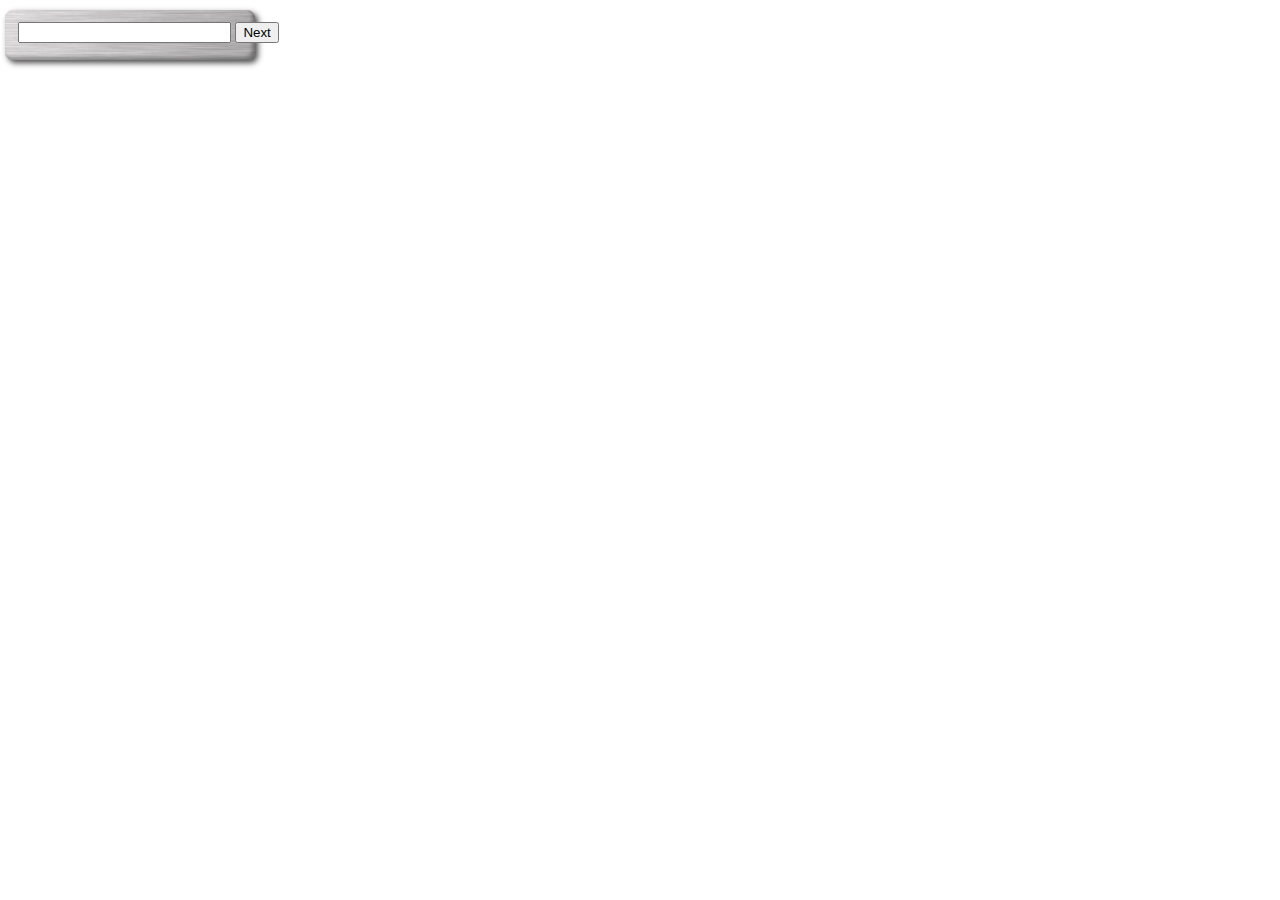
<file: index.html>
<html>
  <head>
    <script type="text/javascript">
      function getLetter() {
        var letter = (Math.floor(Math.random() * 26) + 10).toString(36);
        if (Math.random() > 0.5) {
          return letter.toUpperCase();
        } else {
          return letter;
        }
      }
      
      function getSpecial() {
        var selection = "!§$%&/()=?+*#-_^<>\\";
        return selection.charAt(Math.floor(Math.random()*selection.length));
      }
      
      function generatePassword() {        
        var password = "";
        var length = 12 + Math.floor(Math.random() * 5);
        for (i = 0; i < length; ++i) {
          var chance = Math.random();
          if (chance > 0.85) {
            password += Math.floor(Math.random() * 10);
          } else if (chance > 0.7) {
            password += getSpecial();
          } else {
            password += getLetter();
          }
        }
        
        document.getElementById('password').value = password;
      }
    </script>
    
    <style type="text/css">
      body {
        background-image: url('Default.png');
        background-repeat: no-repeat no-repeat;
        font-family: "Helvetica Neue", sans-serif;
        padding-left: 0.6em;
        padding-top: 0.9em;
      }
      input[type=text] {
        width: 16em;
      }
    </style>
  </head>
  
  <body>
    <input id="password" type="text" />
    <input type="button" value="Next" onclick="generatePassword(); "/>
  </body>
</html>
</file>
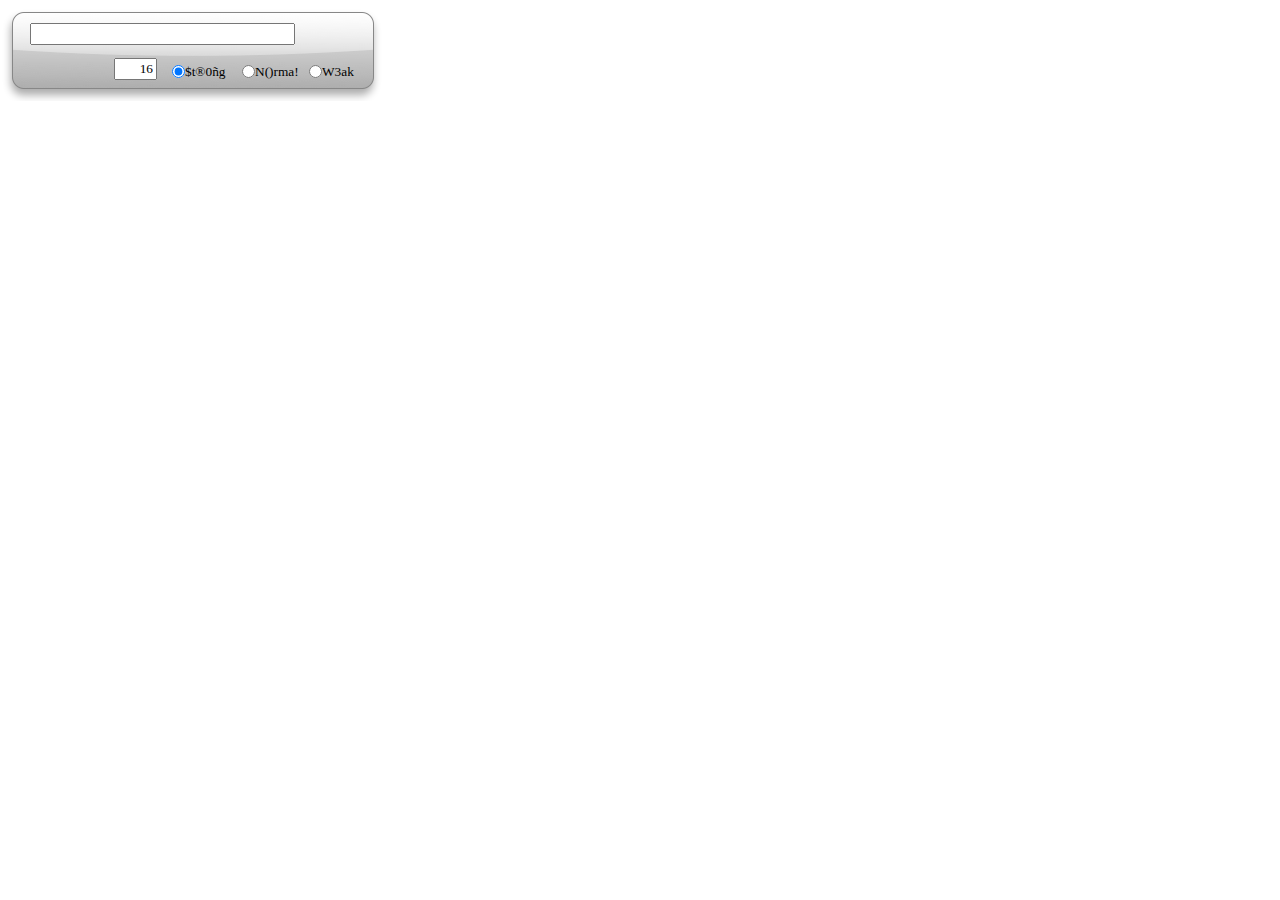
<file: Password.wdgt/main.html>
<!DOCTYPE HTML PUBLIC "-//W3C//DTD HTML 4.01//EN" "http://www.w3.org/TR/html4/strict.dtd">
<html>
<head>
    <meta http-equiv="content-type" content="text/html; charset=utf-8">
    <script type="text/javascript" src="file:///System/Library/WidgetResources/AppleClasses/AppleAnimator.js" charset="utf-8"></script>
    <script type="text/javascript" src="file:///System/Library/WidgetResources/AppleClasses/AppleButton.js" charset="utf-8"></script>
    <script type="text/javascript" src="file:///System/Library/WidgetResources/AppleClasses/AppleInfoButton.js" charset="utf-8"></script>
    <link rel="stylesheet" href="main.css">
    <script type="text/javascript" src="Parts/parts.js" charset="utf-8"></script>
    <script type="text/javascript" src="main.js" charset="utf-8"></script>
</head>
<body onload="load();">
    <div id="front">
        <img id="frontImg" src="Parts/Images/front.png" alt="">
        <input id="password" type="text" name="" value="">
        <div id="lengthInfo"></div>
        <div id="button1"></div>
        <div id="text"></div>
        <input id="length" type="text" name="" value="16" onchange="onChange(event)">
        <div id="radioStrong">
            <input type="radio" name="strength" id="strong" value="strong" onchange="onChange(event)" checked="checked">
            <div id="div" onclick="onTextSelect(event)">$t®0ñg</div>
        </div>
        <div id="radioNormal">
            <input type="radio" name="strength" id="normal" value="normal" onchange="onChange(event)">
            <div id="div1" onclick="onTextSelect(event)">N()rma!</div>
        </div>
        <div id="radioWeak">
            <input type="radio" name="strength" id="weak" value="weak" onchange="onChange(event)">
            <div id="div2" onclick="onTextSelect(event)">W3ak</div>
        </div>
    </div>
</body>
</html>
</file>
<file: Password.wdgt/main.css>
/* 
 This file was generated by Dashcode.  
 You may edit this file to customize your widget or web page 
 according to the license.txt file included in the project.
 */

body {
    margin: 0px;
}

#frontImg {
    position: absolute;
    display: block;
    top: 0px;
    left: 0px;
    width: auto;
    height: auto;
    right: 1px;
    bottom: 0px;
}

#length {
    position: absolute;
    width: 35px;
    color: black;
    font-family: HelveticaNeue;
    font-size: 10pt;
    left: 114px;
    top: 58px;
    text-align: right;
    font-weight: normal;
    font-style: normal;
}

#text {
    font-size: 13px;
    font-family: 'Lucida Grande';
    text-overflow: ellipsis;
    overflow: hidden;
    width: auto;
    height: auto;
    position: absolute;
    left: 32px;
    top: 62px;
    margin-top: 0px;
    color: rgb(40, 40, 40);
}

.selected #text {
    color: white;
}

#password {
    position: absolute;
    width: 257px;
    color: black;
    font-family: Menlo;
    font-size: 10pt;
    left: 30px;
    top: 23px;
}

#lengthInfo {
    font-size: 10px;
    font-family: 'Lucida Grande', Arial, sans-serif;
    text-overflow: ellipsis;
    overflow: hidden;
    width: auto;
    height: 12px;
    position: absolute;
    left: 245px;
    text-align: right;
    bottom: 42px;
    margin-top: auto;
    right: 95px;
}

.selected #lengthInfo {
    color: white;
}

#button1 {
    font-family: HelveticaNeue-Bold;
    font-size: 12px;
    text-align: center;
    width: 60px;
    cursor: default;
    -khtml-user-select: none;
    height: auto;
    position: absolute;
    top: 25px;
    margin-top: 0px;
    left: 299px;
    opacity: 1;
    color: rgb(255, 255, 255);
    bottom: 55px;
}

#radioStrong {
    width: 65px;
    font-family: HelveticaNeue;
    font-size: 10pt;
    height: 19px;
    position: absolute;
    left: 167px;
    top: 62px;
    right: auto;
    bottom: auto;
    margin-top: 0px;
}

#div {
    position: absolute;
    top: 2px;
    left: 18px;
    text-align: left;
    vertical-align: middle;
}

#radioNormal {
    width: 64px;
    font-family: HelveticaNeue;
    font-size: 10pt;
    height: 19px;
    position: absolute;
    left: 237px;
    top: 62px;
    right: auto;
    bottom: auto;
    margin-top: 0px;
}

#div1 {
    position: absolute;
    top: 2px;
    left: 18px;
    text-align: left;
    vertical-align: middle;
}

#radioWeak {
    width: 55px;
    font-family: HelveticaNeue;
    font-size: 10pt;
    height: 19px;
    position: absolute;
    left: 304px;
    top: 62px;
    right: auto;
    bottom: auto;
    margin-top: 0px;
}

#div2 {
    position: absolute;
    top: 2px;
    left: 18px;
    text-align: left;
    vertical-align: middle;
    right: auto;
    bottom: auto;
}
</file>
